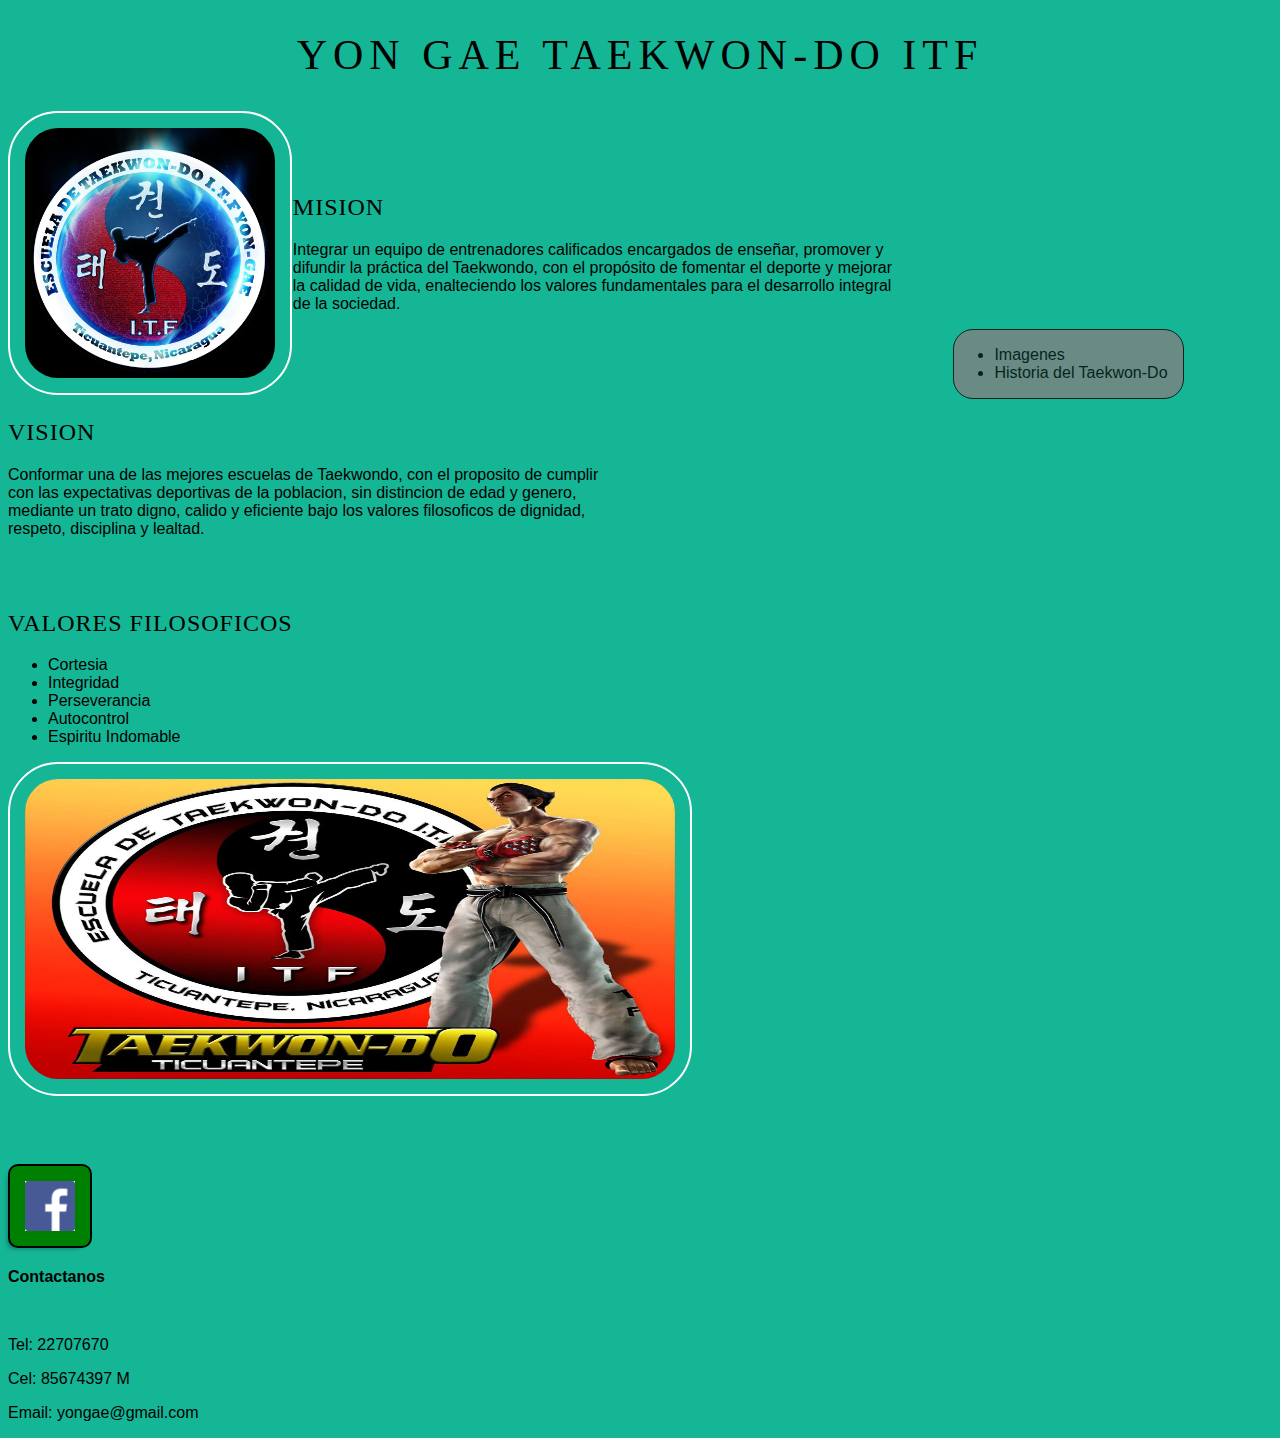
<file: index.html>
<!DOCTYPE html>
<!-- HTML5 Hello world by kirupa - http://www.kirupa.com/html5/getting_your_feet_wet_html5_pg1.htm -->
<html lang="en-us">

<head>

<link rel="stylesheet" href="style.css" type="text/css" />
<title>"Taekwondo Yon Gae"</title>
</head>

<body>
    <div ><h1>YON GAE  Taekwon-do  ITF</h1></div>

<div id="mis"><h2 class="idh2">MISION</h2>
<p>

Integrar un equipo de entrenadores calificados encargados de enseñar, promover y 
difundir la práctica del Taekwondo, con el propósito de fomentar el deporte y 
mejorar la calidad de vida, enalteciendo los valores fundamentales para el 
desarrollo integral de la sociedad.
</p></div>

<div id="menu">
    <ul>
        <li><a href="imagenes.html">Imagenes</a></li>
        <li><a href="historia.html">Historia del Taekwon-Do</a></li>
    </ul>
</div>

<img id="foto1" src="./Images/logo.jpg" align:"right" height="250" width="250" ></img>

<div id="mis2">
<h2 class="idh2">VISION</h2>
<p>Conformar una de las mejores escuelas de Taekwondo, con el proposito de cumplir con las expectativas deportivas de la poblacion, sin distincion de edad y genero, mediante un trato digno, calido y eficiente 
bajo los valores filosoficos de dignidad, respeto, disciplina y lealtad.</p>
<br>
<br>
<h2 class="idh2">VALORES FILOSOFICOS</h2>
<p><ul>
    <li>Cortesia</li>
    <li>Integridad</li>
    <li>Perseverancia</li>
    <li>Autocontrol</li>
    <li>Espiritu Indomable</li>
</ul>
</p>
</div>
<img id="foto2" src="./Images/foto 2.jpg" align:"left" ></img>


<br>
<div><a href="https://www.facebook.com/yon.gae.35"><img id="contacto" src="[data-uri]" align:"right" height="50" width="50"></img></a></div>
<p><strong>Contactanos</strong></p>
<br>
<p>Tel: 22707670</p>
<p>Cel: 85674397 M</p>
<p>Email: yongae@gmail.com</p>
</body>
</html>
</file>
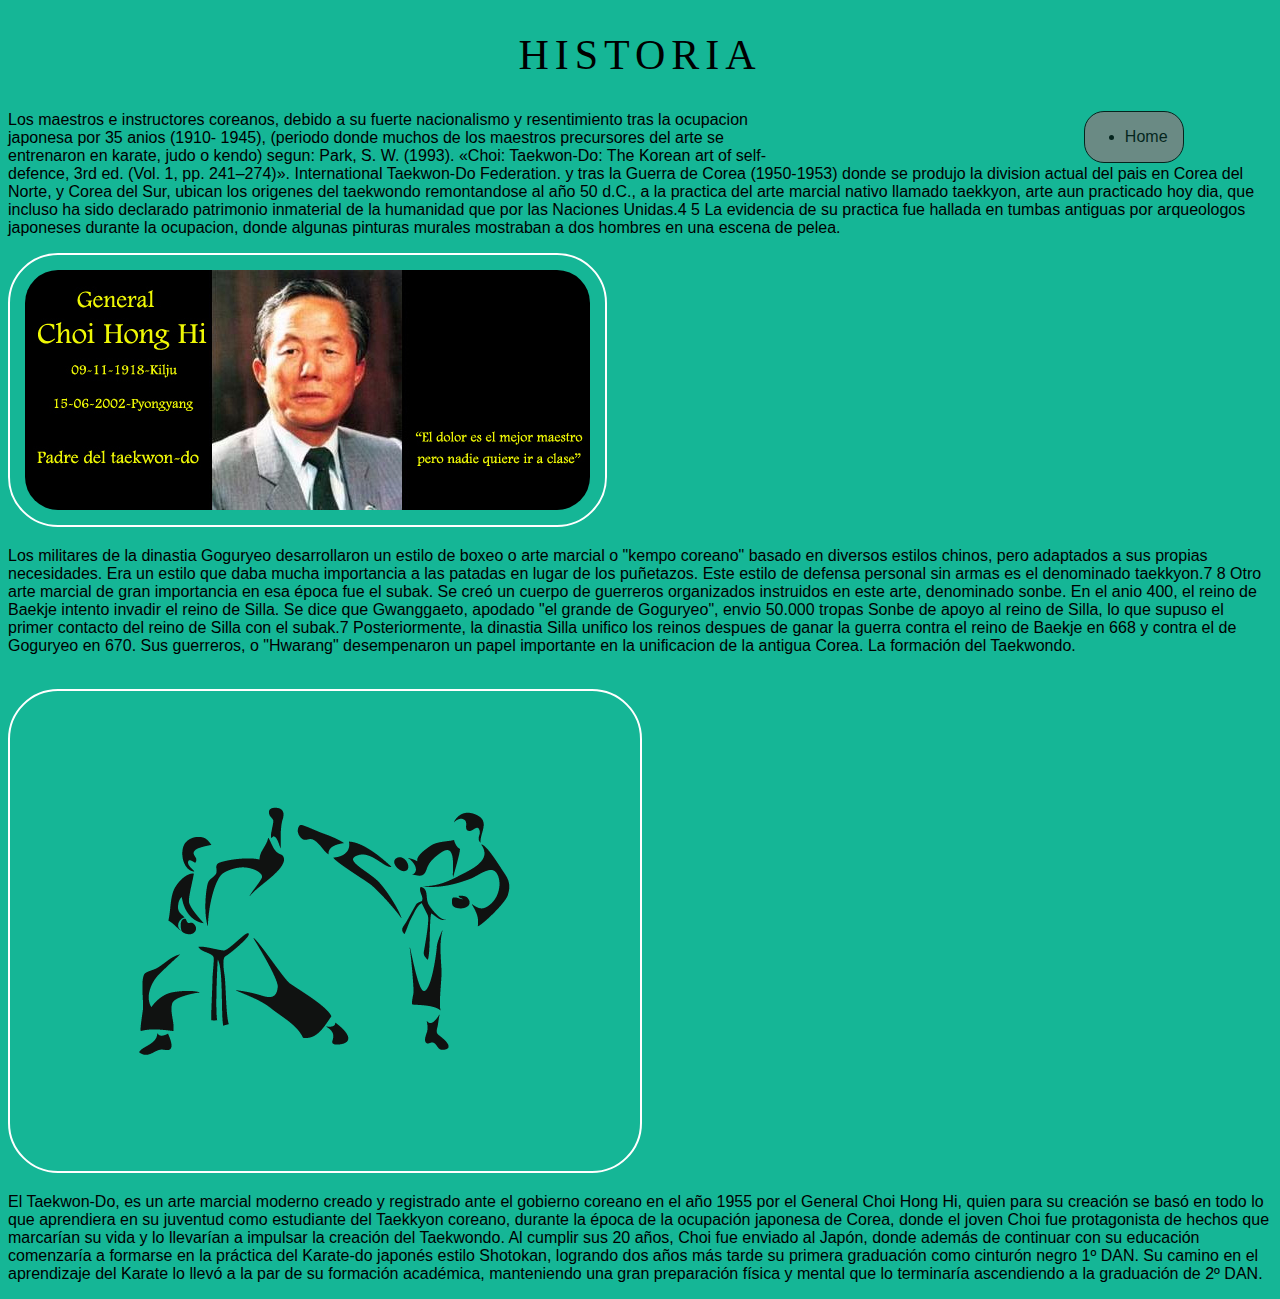
<file: historia.html>
<!DOCTYPE html>
<html>
    <Head>
       <link rel="stylesheet" href="style.css" type="text/css" /> 
    </Head>
    <body>
        <div><h1>HISTORIA</h1></div>
        <div id="menu">
    <ul>
        <li><a href="index.html">Home</a></li>
    </ul>
</div>
        <p>Los maestros e instructores coreanos, debido a su fuerte nacionalismo y resentimiento tras la ocupacion japonesa por 35 anios (1910- 1945), (periodo donde muchos de los maestros precursores del arte se entrenaron en karate, judo o kendo) segun: Park, S. W. (1993). «Choi: Taekwon-Do: The Korean art of self-defence, 3rd ed. (Vol. 1, pp. 241–274)». International Taekwon-Do Federation. y tras la Guerra de Corea (1950-1953) donde se produjo la division actual del pais en Corea del Norte, y Corea del Sur, ubican los origenes del taekwondo remontandose al año 50 d.C., a la practica del arte marcial nativo llamado taekkyon, arte aun practicado hoy dia, que incluso ha sido declarado patrimonio inmaterial de la humanidad que por las Naciones Unidas.4 5 La evidencia de su practica fue hallada en tumbas antiguas por arqueologos japoneses durante la ocupacion, donde algunas pinturas murales mostraban a dos hombres en una escena de pelea.</p>
        <img src="./Images/imagen de historia.jpg" float="center"></img>
        <p>Los militares de la dinastia Goguryeo desarrollaron un estilo de boxeo o arte marcial o "kempo coreano" basado en diversos estilos chinos, pero adaptados a sus propias necesidades. Era un estilo que daba mucha importancia a las patadas en lugar de los puñetazos. Este estilo de defensa personal sin armas es el denominado taekkyon.7 8

Otro arte marcial de gran importancia en esa época fue el subak. Se creó un cuerpo de guerreros organizados instruidos en este arte, denominado sonbe. En el anio 400, el reino de Baekje intento invadir el reino de Silla. Se dice que Gwanggaeto, apodado "el grande de Goguryeo", envio 50.000 tropas Sonbe de apoyo al reino de Silla, lo que supuso el primer contacto del reino de Silla con el subak.7
Posteriormente, la dinastia Silla unifico los reinos despues de ganar la guerra contra el reino de Baekje en 668 y contra el de Goguryeo en 670. Sus guerreros, o "Hwarang" desempenaron un papel importante en la unificacion de la antigua Corea.
La formación del Taekwondo.
</p>
<br>
<img src="./Images/tkdicono.jpg" float="center"></img>
<br>
<p>El Taekwon-Do, es un arte marcial moderno creado y registrado ante el gobierno coreano en el año 1955 por el General Choi Hong Hi, quien para su creación se basó en todo lo que aprendiera en su juventud como estudiante del Taekkyon coreano, durante la época de la ocupación japonesa de Corea, donde el joven Choi fue protagonista de hechos que marcarían su vida y lo llevarían a impulsar la creación del Taekwondo. Al cumplir sus 20 años, Choi fue enviado al Japón, donde además de continuar con su educación comenzaría a formarse en la práctica del Karate-do japonés estilo Shotokan, logrando dos años más tarde su primera graduación como cinturón negro 1º DAN. Su camino en el aprendizaje del Karate lo llevó a la par de su formación académica, manteniendo una gran preparación física y mental que lo terminaría ascendiendo a la graduación de 2º DAN.</p>

    </body>
    
    
    
</html>
</file>
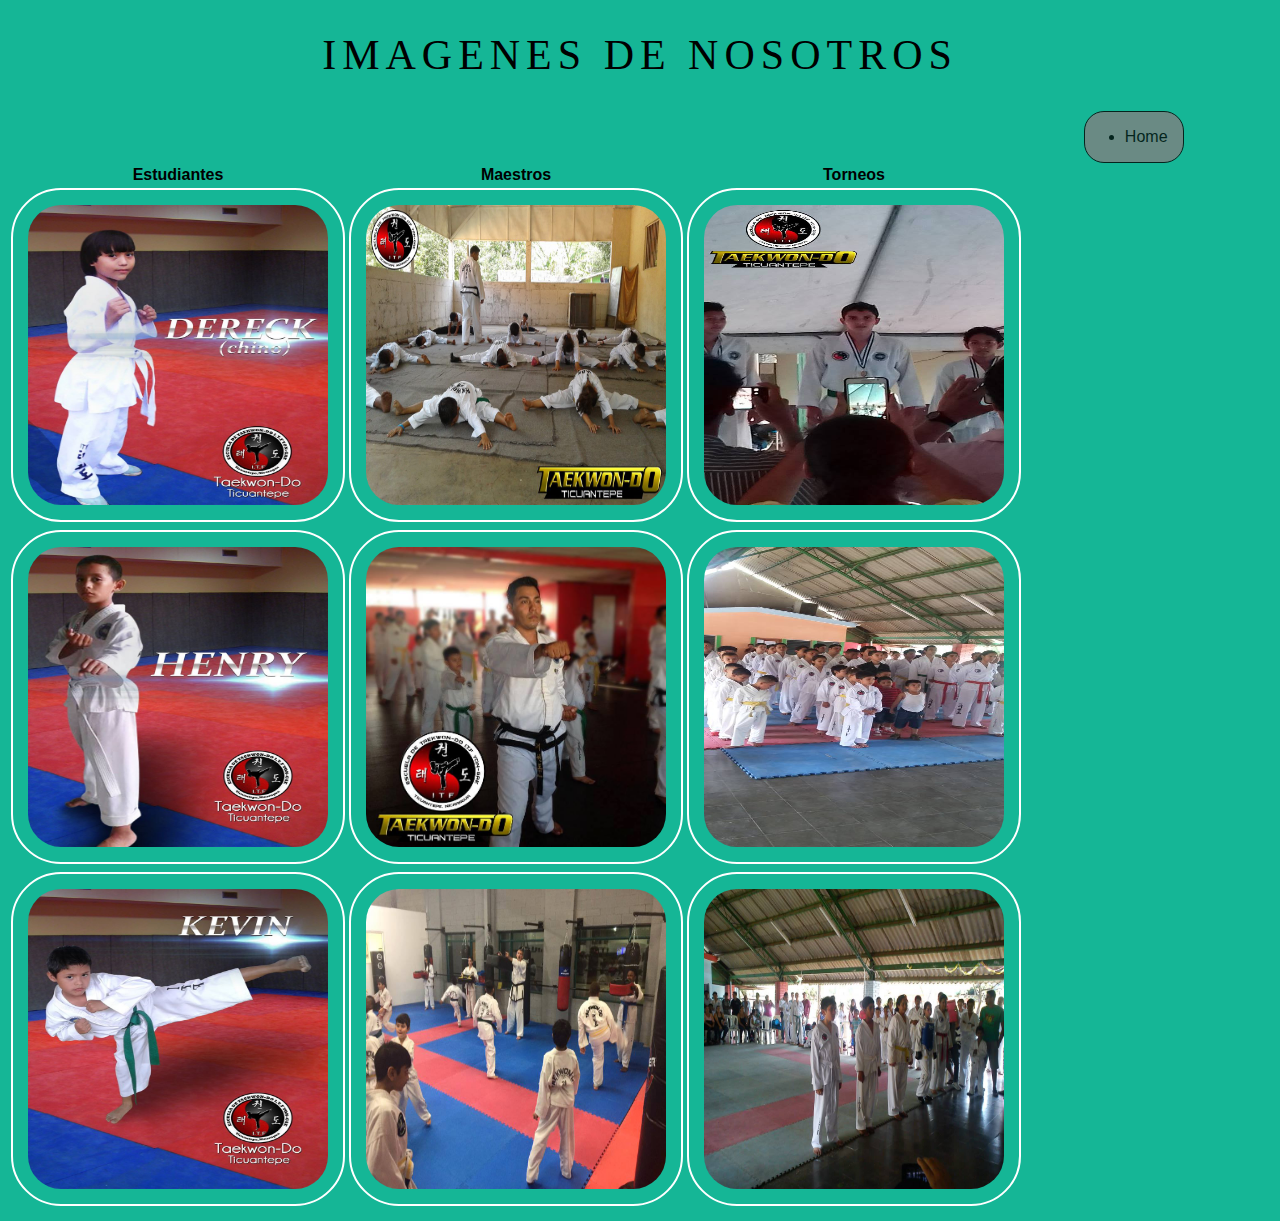
<file: imagenes.html>
<!DOCTYPE html>
<html>
    <Head>
       <link rel="stylesheet" href="style.css" type="text/css" /> 
    </Head>
    <body>
        <div><h1>Imagenes de Nosotros</h1></div>
        <div id="menu" float="left">
    <ul>
        <li><a href="index.html">Home</a></li>
    </ul>
</div>
    <table id="tabla-estudiante">
      <thead>
       <tr>
         <th><div>Estudiantes</div></th>
         <th>Maestros</th>
         <th>Torneos</th>
       </tr>
       
      </thead>
      <tbody>
      <tr>
       <td><img src="./Images/estudiante1.jpg"></img></td>
       <td><img src="./Images/maesto1.jpg"></img></td>
       <td><img src="./Images/torneo1.jpg"></img></td>
      </tr>
      <tr>
       <td><img src="./Images/estudiante2.jpg"></img></td>
       <td><img src="./Images/maesto2.jpg"></img></td>
       <td><img src="./Images/torneo2.jpg"></img></td>
      </tr>
      <tr>
       <td><img src="./Images/estudiante3.jpg"></img></td>
       <td><img src="./Images/maestro3.jpg"></img></td>
       <td><img src="./Images/torneo3.jpg"></img></td>
      </tr>
      
       
      </tbody>
      
      
      
     </table>
      
  </body>
  
</html>
</file>
<file: style.css>
html {
    font-family: sans-serif;
    -webkit-text-size-adjust: 100%;
    -ms-text-size-adjust: 100%;
    font-size: 100%;
}

div h1 {
       /* font-family: "Open Sans",sans-serif;*/
    font-weight: 200;
    letter-spacing: 1px;
    font-family: "Radley";
   /* font-size: 24px;*/
    color: black;
    text-transform: uppercase;
    text-decoration: none;
    letter-spacing: 6px;
    font-style: normal;
    font-size: 42px;
    text-align: center !important;
    line-height: 1.3em;
    top: -20px;
  left: 20px;
 
}

.idh2{
    font-weight: 200;
    font-family: "Radley";
    text-transform: uppercase;
    text-decoration: none;
    letter-spacing: 6px;
    letter-spacing: 1px;
}

#mis{
    text-align:left;
    float:right;
    display:inline-table;
    border:1px ;
    border-left: 40px important;
    top:40px;
    left:80px;
    right:-40px;
    width:600px;
    height:20px;
    margin-right: 30%;
    margin-top: 5%;
}


#mis2{
    text-align:left;
    float:left;
    display:inline-table;
    border:1px ;
    border-left: 40px important;
    top:40px;
    left:80px;
    right:-40px;
    width:600px;
    height:20px;
   /* margin-right: 30%;
    margin-top: 5%;*/
}


#foto1{
    height: 250px;
    width: 250px;
    /*margin:15px;*/
    padding:15px;
   border:2px solid white;
    border-radius: 50px;
}

#foto2{
    height: 300px;
    width: 650px;
    /*margin:15px;*/
    padding:15px;
   border:2px solid white;
    border-radius: 50px;
}

img{
    padding:15px;
   border:2px solid white;
    border-radius: 50px;
}

body{
   /* background-image: url("./Images/fondo.png");*/
   background-color: #15b696;
}

#menu{
    border: 2px solid black;
    background-color: grey;
    opacity: 0.8;
    float:right;
    text-align:left;
    border-radius: 20px;
    margin-left:25%;
    margin-right: 7%;
    border-width: 1px;
    padding-right: 15px;
  
}

a{
   text-decoration: none;
   color:black;
   
}

a:hover{
    color:blue;
}

#contacto{
    background-color:green;
     color:red;
   
    border:2px solid black;
    border-radius: 10px;
    box-shadow: -5px 5px 5px -5px rgba(0,0,0,0.4);
   /* display:inline;*/
    margin-right: 75%;
    margin-top: 5%;
}

#tabla-estudiante tr td img{
   /* padding: 5px 10px;*/
    width:300px;
    height:300px;
    
}
</file>
